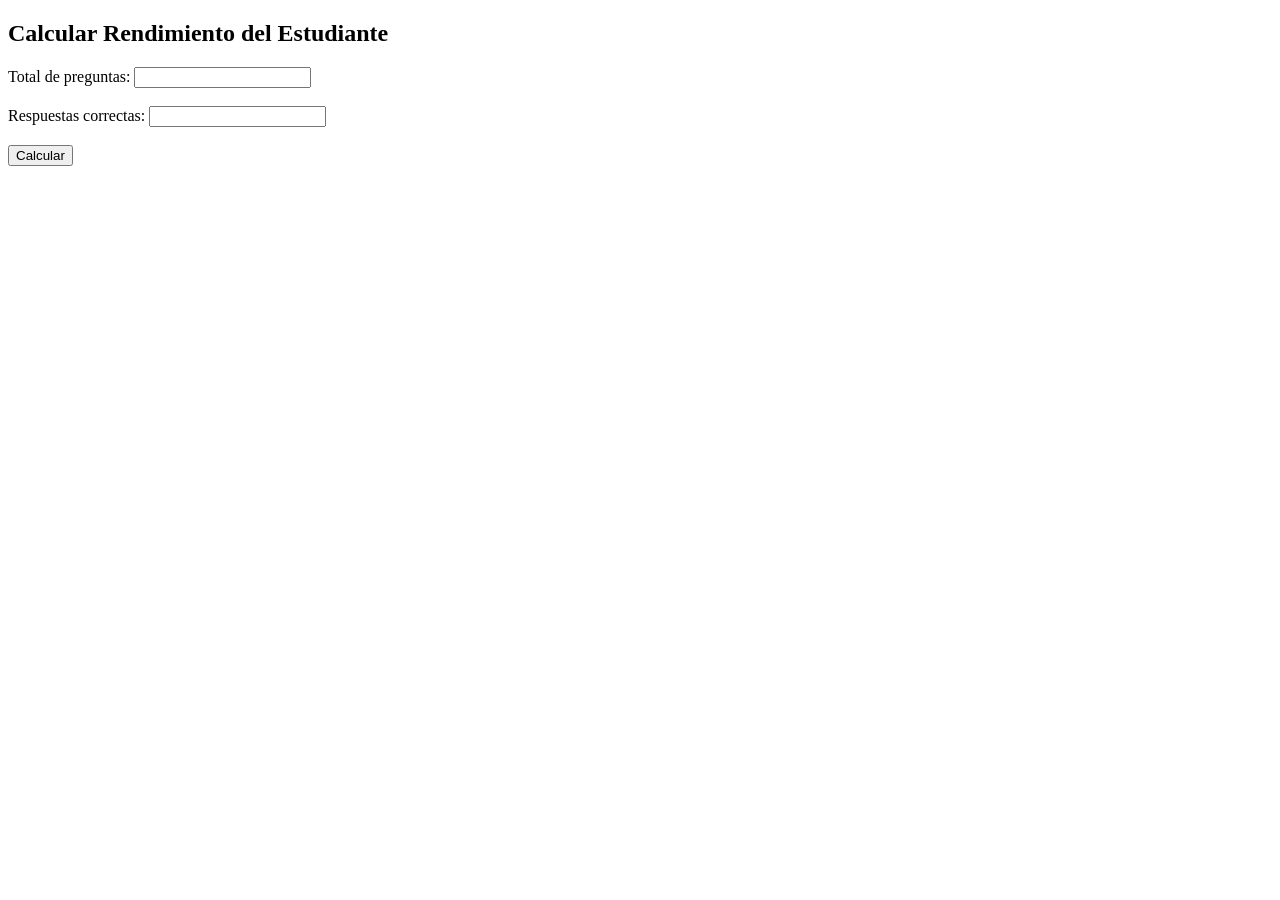
<file: Ejercicio5-GonzalezTolay/pages/index.html>
<!DOCTYPE html>
<html lang="es">
<head>
  <meta charset="UTF-8">
  <title>Rendimiento del Estudiante</title>
</head>
<body>
  <h2>Calcular Rendimiento del Estudiante</h2>

  <form id="formulario">
    <label>Total de preguntas:</label>
    <input type="number" id="totalPreguntas" required><br><br>

    <label>Respuestas correctas:</label>
    <input type="number" id="respuestasCorrectas" required><br><br>

    <button type="submit">Calcular</button>
  </form>

  <p id="resultado"></p>

  <script type="module" src="../js/index.js"></script>
</body>
</html>
</file>
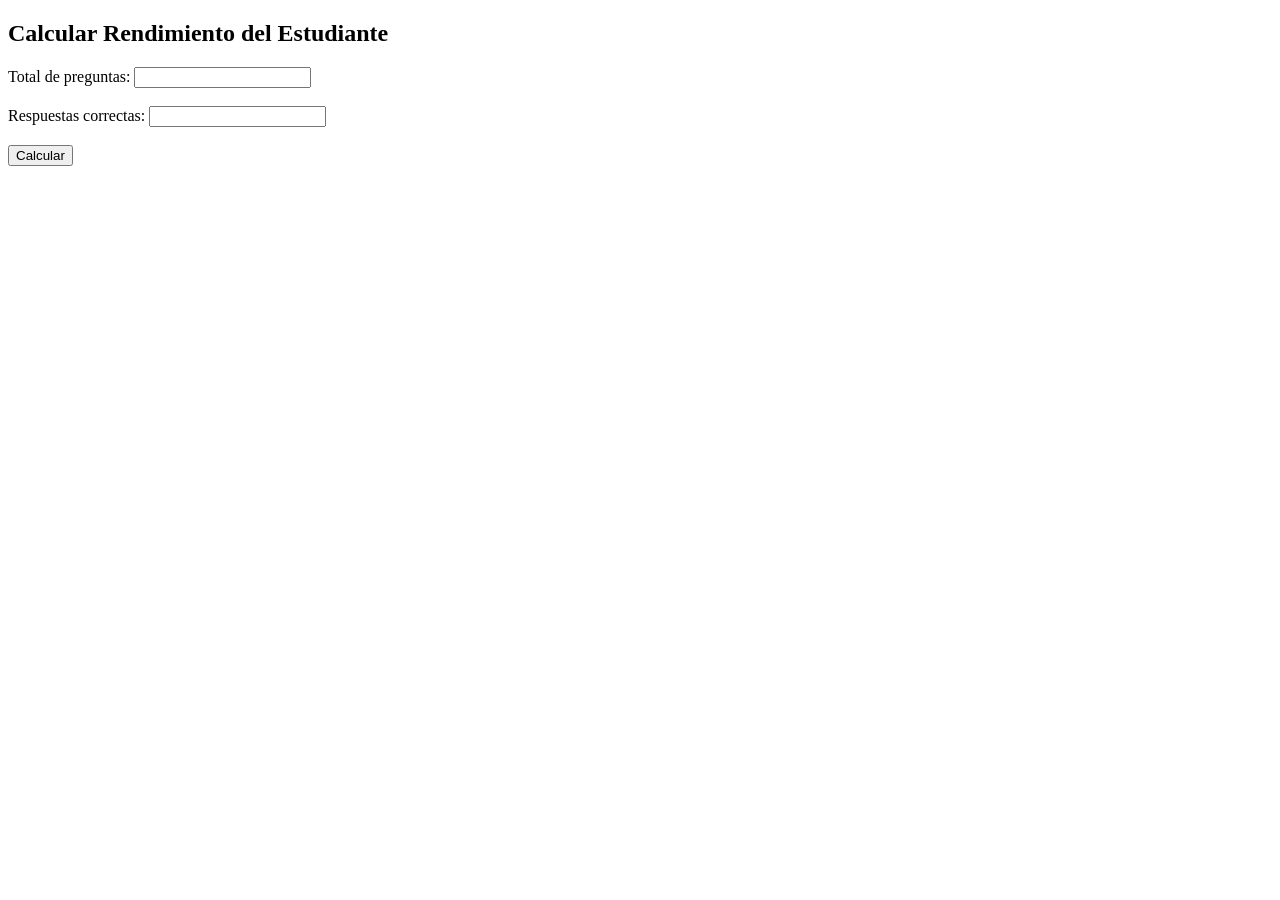
<file: src/pages/ejercicio05.html>
<!DOCTYPE html>
<html lang="es">
<head>
  <meta charset="UTF-8">
  <title>Rendimiento del Estudiante</title>
</head>
<body>
  <h2>Calcular Rendimiento del Estudiante</h2>

  <form id="formulario">
    <label>Total de preguntas:</label>
    <input type="number" id="totalPreguntas" required><br><br>

    <label>Respuestas correctas:</label>
    <input type="number" id="respuestasCorrectas" required><br><br>

    <button type="submit">Calcular</button>
  </form>

  <p id="resultado"></p>

  <script type="module" src="../js/ejercicio05.js"></script>
</body>
</html>
</file>
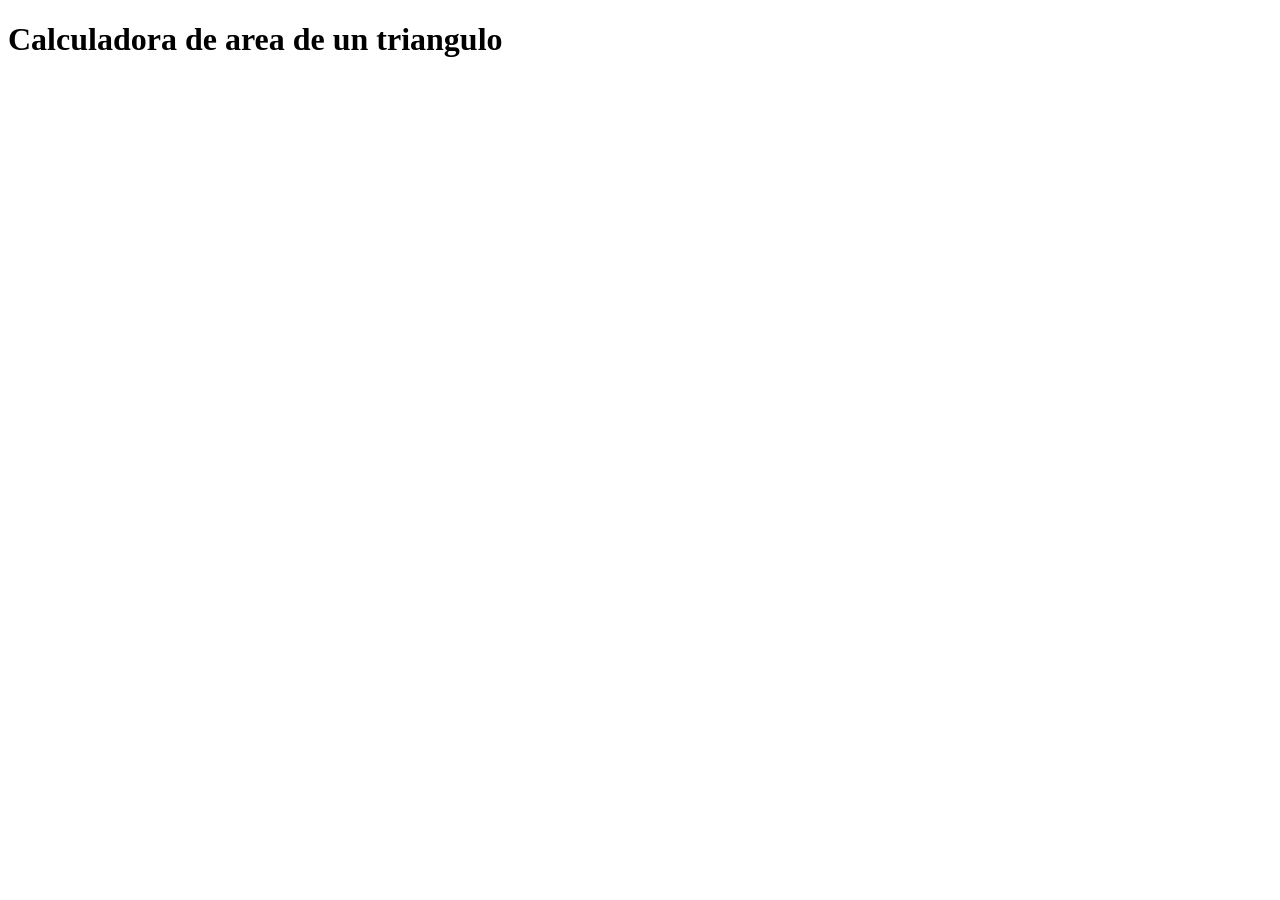
<file: src/pages/ejercicio2.html>
<!DOCTYPE html>
<html lang="es">
<head>
    <meta charset="UTF-8">
    <title>area de un triangulo</title>
</head>

<body>

    <h1>Calculadora de area de un triangulo</h1>

    <p id="resultado"></p>

    <script src="../js/ejercicio2.js"></script>

</body>
</html>
</file>
